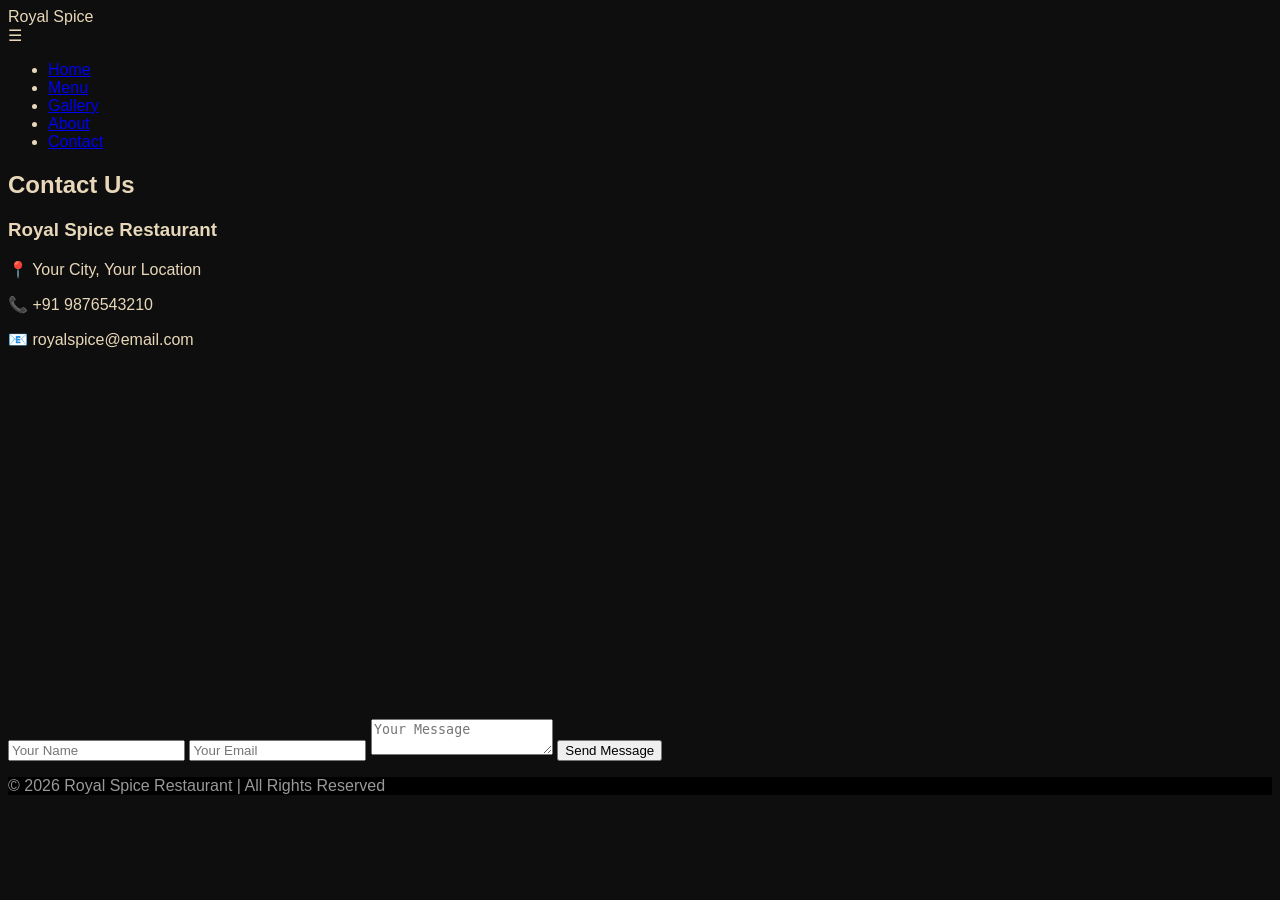
<file: contact.html>
<!DOCTYPE html>
<html lang="en">
<head>
<meta charset="UTF-8">
<meta name="viewport" content="width=device-width, initial-scale=1.0">
<title>Contact | Royal Spice</title>
<link rel="stylesheet" href="style.css">
</head>

<body>

<nav class="navbar">
    <div class="logo">Royal Spice</div>

    <div class="menu-toggle" onclick="toggleMenu()">
        ☰
    </div>

    <ul class="nav-links" id="navLinks">
        <li><a href="index.html">Home</a></li>
        <li><a href="menu.html">Menu</a></li>
        <li><a href="gallery.html">Gallery</a></li>
        <li><a href="about.html">About</a></li>
        <li><a href="contact.html">Contact</a></li>
    </ul>
</nav>


<section class="contact-section">
    <h1>Contact Us</h1>

    <div class="contact-container">

        <div class="contact-info">
            <h3>Royal Spice Restaurant</h3>
            <p>📍 Your City, Your Location</p>
            <p>📞 +91 9876543210</p>
            <p>📧 royalspice@email.com</p>
        </div>

        <div class="map">
    <iframe 
        src="https://www.google.com/maps/embed?pb=!1m18!1m12!1m3!1d3890.12345!2d77.12345!3d12.12345"
        width="100%" 
        height="350" 
        style="border:0;" 
        allowfullscreen="" 
        loading="lazy">
    </iframe>
        </div>
        

        <form class="contact-form">
            <input type="text" placeholder="Your Name" required>
            <input type="email" placeholder="Your Email" required>
            <textarea placeholder="Your Message" required></textarea>
            <button type="submit">Send Message</button>
        </form>

    </div>
</section>

<footer>
    <p>© 2026 Royal Spice Restaurant | All Rights Reserved</p>
</footer>
    <script>
function toggleMenu() {
    document.getElementById("navLinks").classList.toggle("active");
}
</script>


</body>
</html>
</file>
<file: style.css>
body {
background:#0E0E0E;
color:#e8d8b9;
font-family:'Poppins', sans-serif;
scroll-behavior:smooth;
}

.navbar {
transition:0.4s;
}

.navbar.scrolled {
background:rgba(0,0,0,0.9);
backdrop-filter:blur(10px);
}

.navbar-brand {
font-family:'Playfair Display', serif;
color:#D4AF37 !important;
font-size:24px;
}

.hero {
height:100vh;
position:relative;
display:flex;
align-items:center;
justify-content:center;
}

.hero-video {
position:absolute;
width:100%;
height:100%;
object-fit:cover;
}

.overlay {
position:absolute;
width:100%;
height:100%;
background:rgba(0,0,0,0.6);
}

.hero-content {
position:relative;
z-index:2;
}

.hero-title {
font-family:'Playfair Display', serif;
font-size:60px;
color:#D4AF37;
}

.btn-gold {
background:#D4AF37;
color:#000;
padding:10px 25px;
border:none;
transition:0.3s;
}

.btn-gold:hover {
background:#fff;
color:#000;
}

.section-title {
font-family:'Playfair Display', serif;
color:#D4AF37;
}

.dish-card {
position:relative;
overflow:hidden;
border-radius:15px;
}

.dish-card img {
transition:0.4s;
}

.dish-card:hover img {
transform:scale(1.1);
}

.dish-overlay {
position:absolute;
bottom:0;
background:rgba(0,0,0,0.7);
color:#D4AF37;
width:100%;
padding:10px;
text-align:center;
}

footer {
background:#000;
color:#999;
}

#topBtn {
position:fixed;
bottom:30px;
right:30px;
display:none;
background:#D4AF37;
border:none;
padding:10px 15px;
}
</file>
